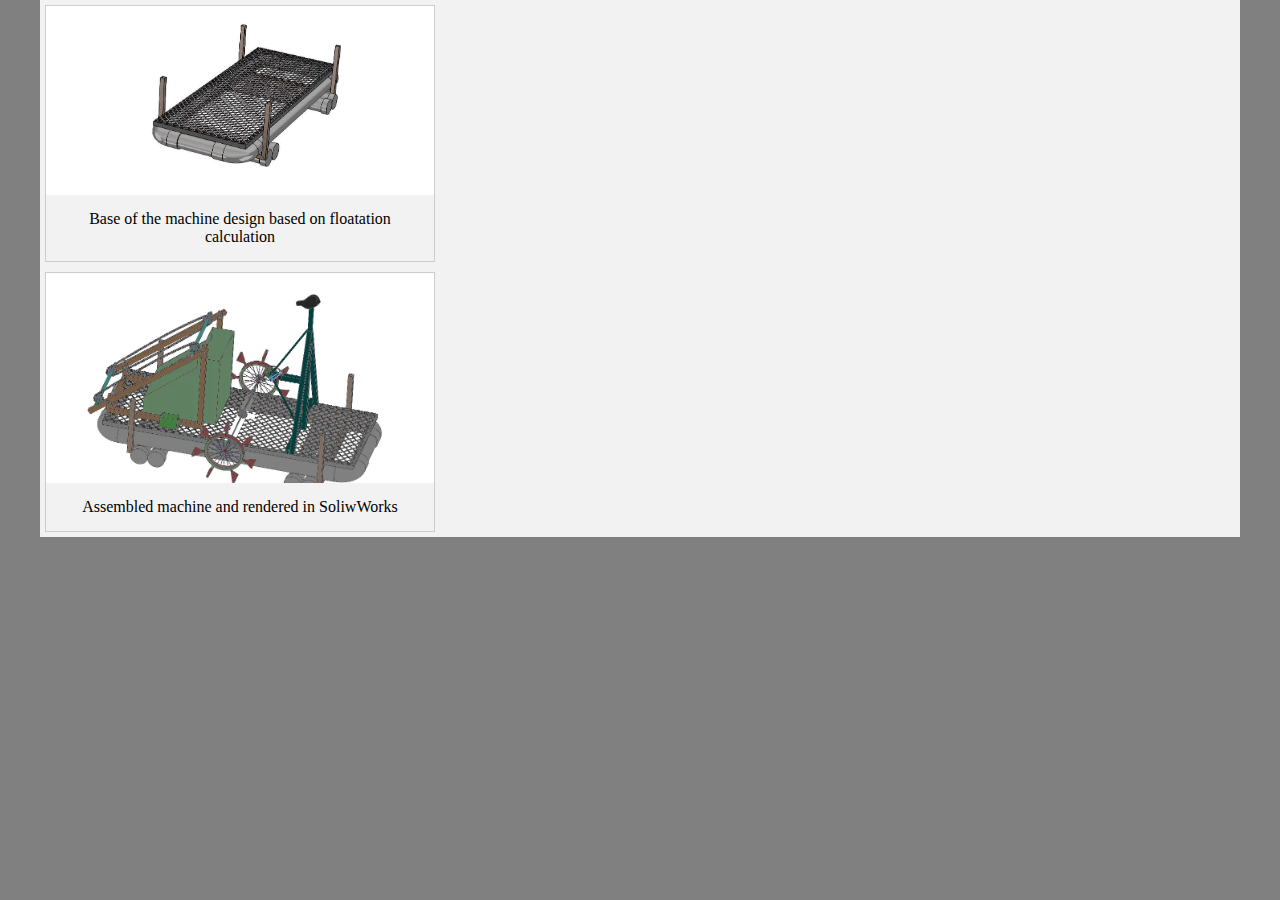
<file: p1.html>
<html>
    <head>
        <title>Images for Design and Fabrication of Buoyancy Assisted Trash Collector.</title>
        <style>
            *{
                box-sizing:border-box;
            }
            body{
                margin:0;
                background:gray;
            }
            .container{
                max-width: 1200px;
                margin:auto;
                background-color: #f2f2f2;
                overflow:auto;
            }
            .gallery{
                margin:5px;
                border:1px solid #ccc;
                float:left;
                width:390px;
            }
            .gallery img{
                width:100%;
                height:auto;
            }
            .desc{
                padding:15px;
                text-align:center;
            }
        </style>
    </head>
    <body>
        <div class="container">
            <div class="gallery">
                <img src="p11.jpeg">
                <div class="desc">Base of the machine design based on floatation calculation</div>

            </div>
        </div>
        <div class="container">
            <div class="gallery">
                <img src="p1.jpg">
                <div class="desc">Assembled machine and rendered in SoliwWorks</div>
                
            </div>
        </div>
        
    </body>
</html>
</file>
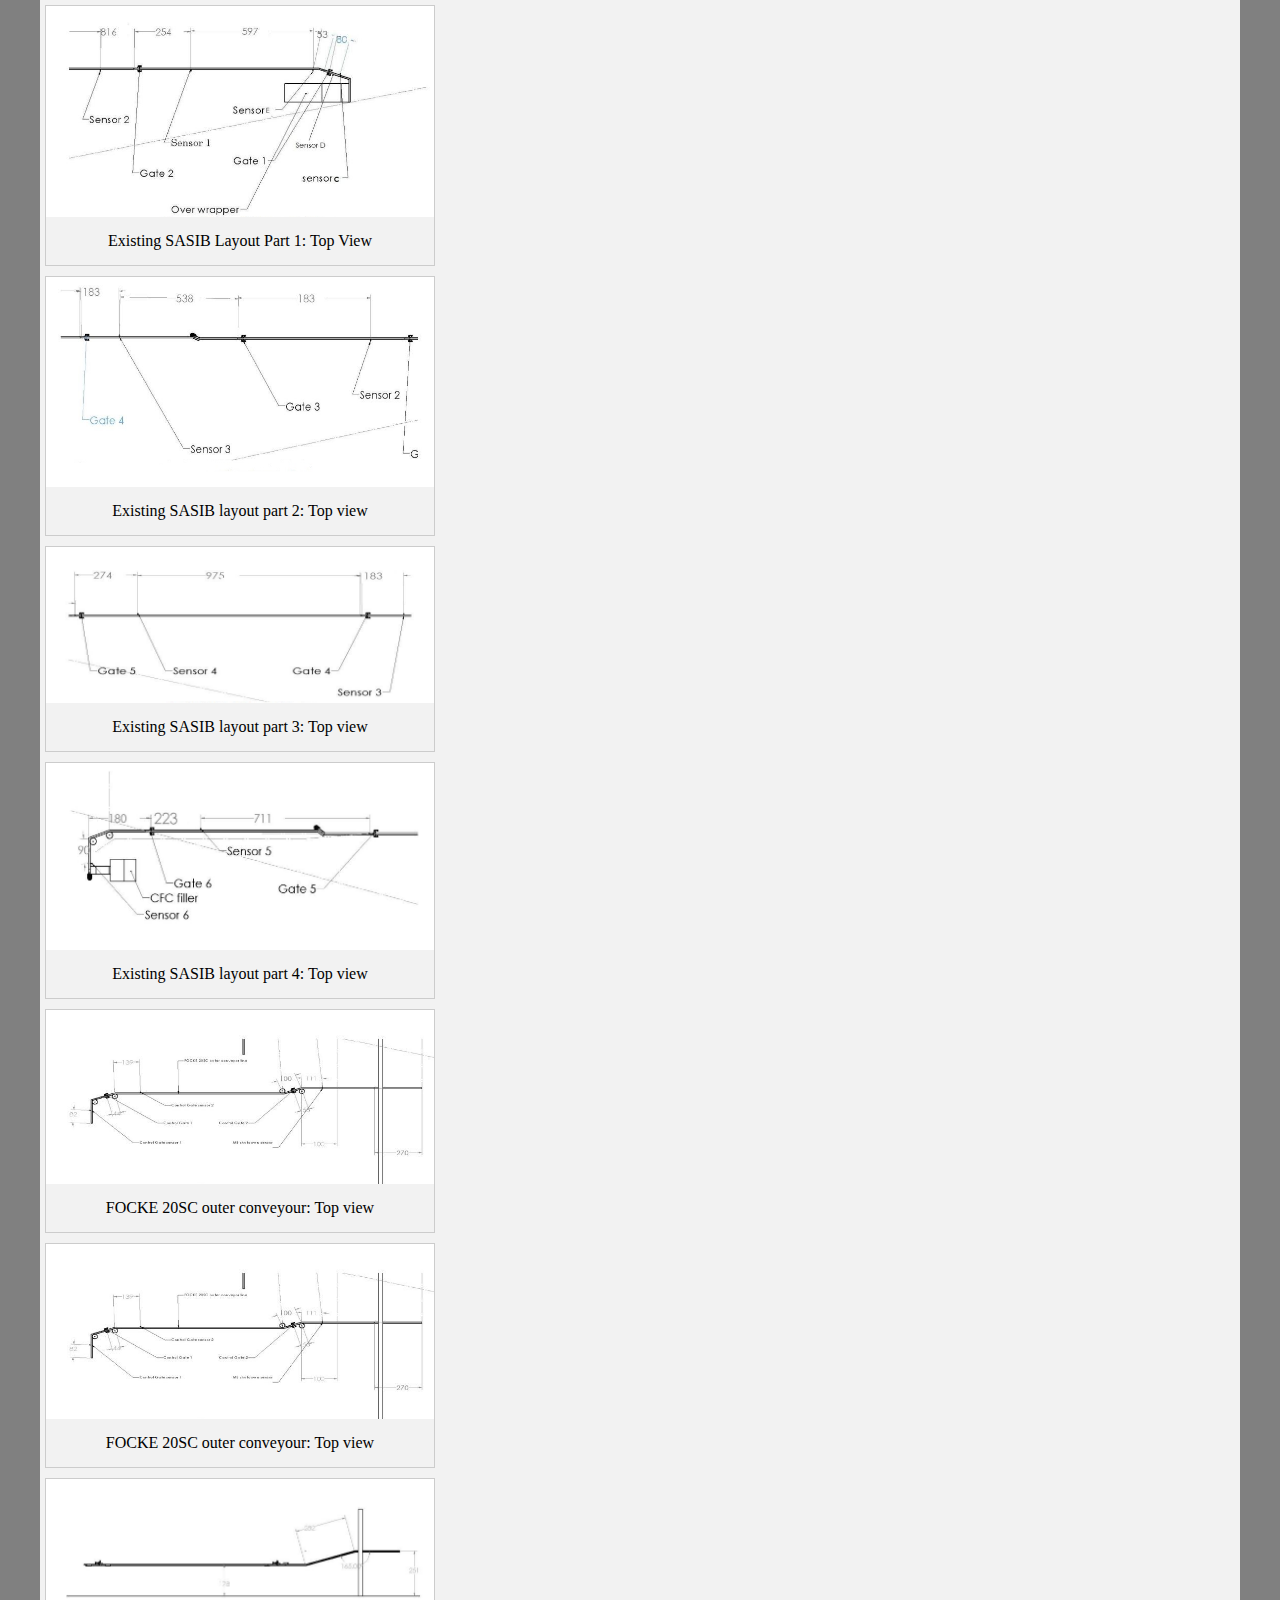
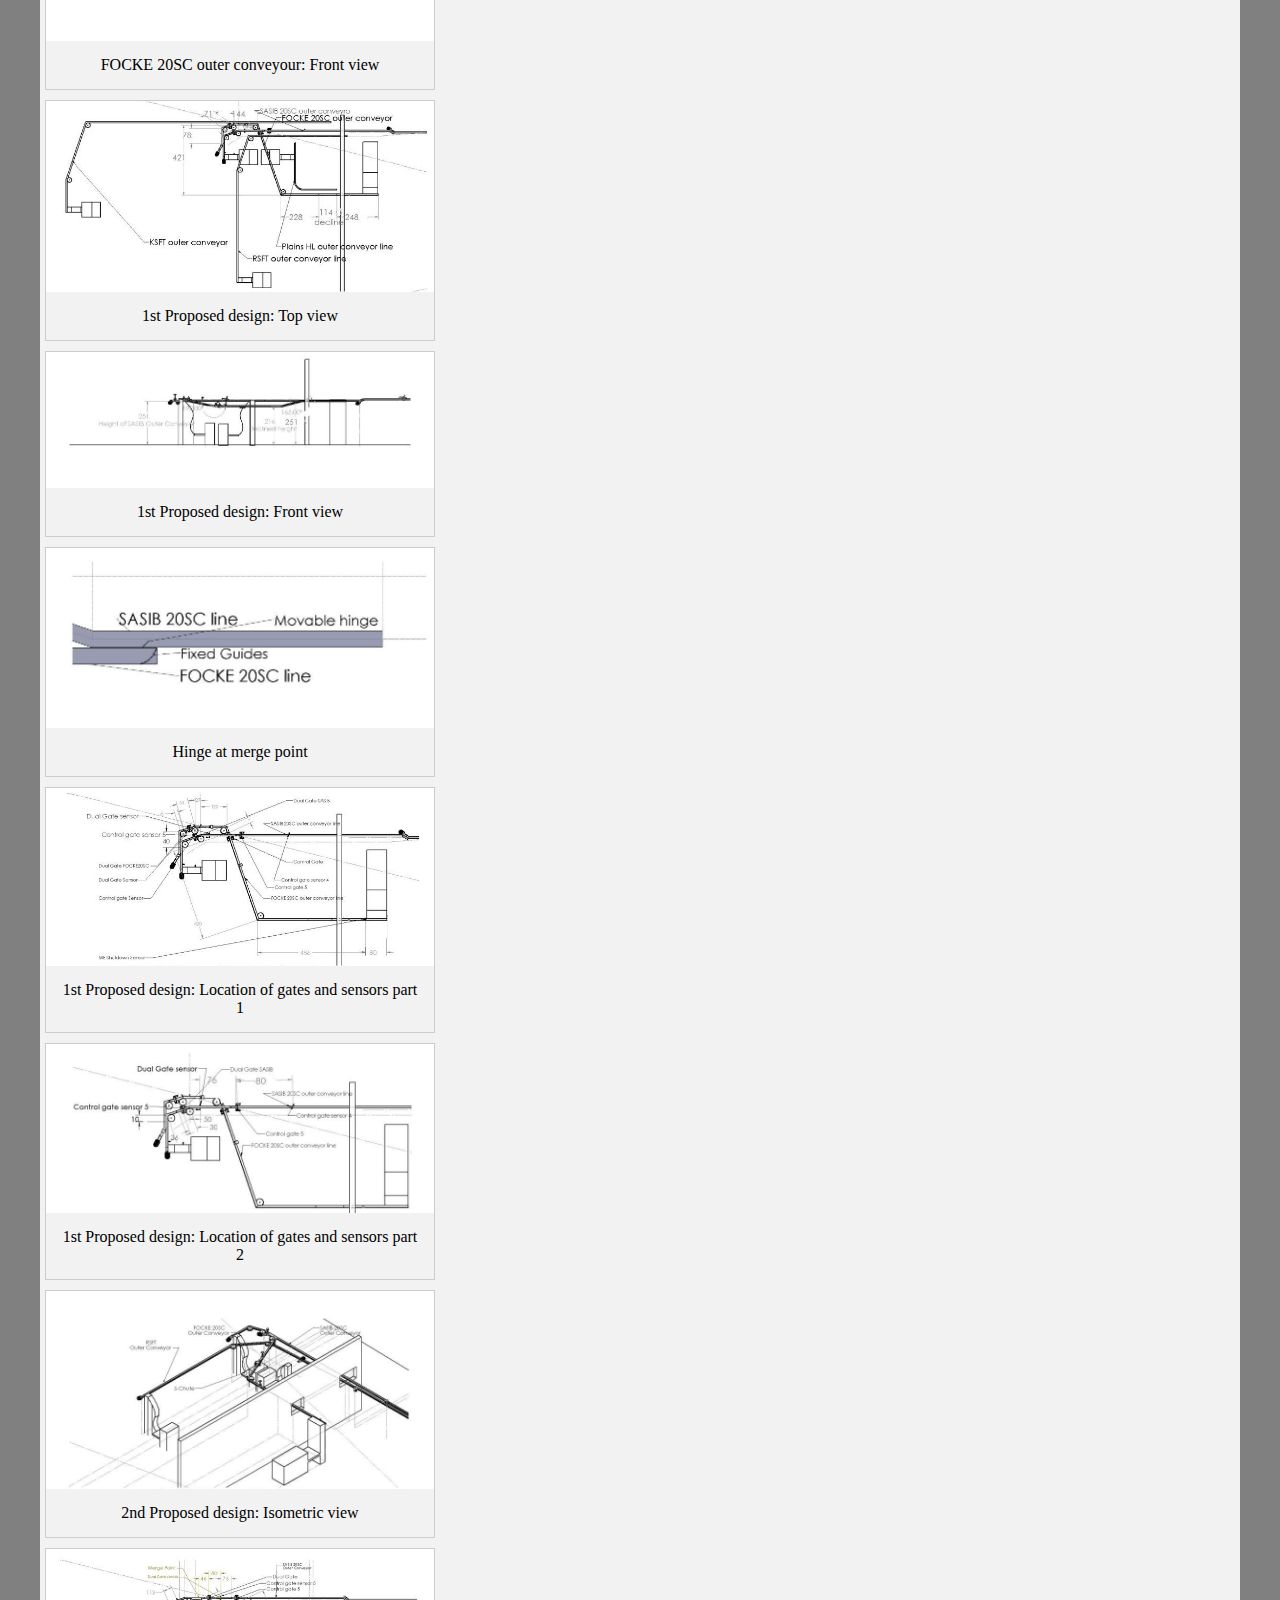
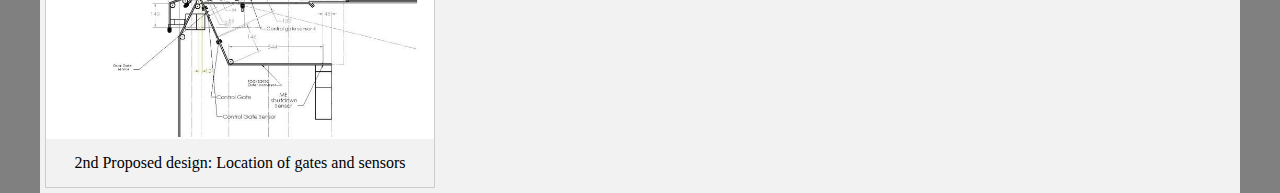
<file: p3.html>
<html>
    <head>
        <title>Images for Design of Outer Conveyor System to CFC Filler by Merging two Stations at Surya Nepal Factory.</title>
        <style>
            *{
                box-sizing:border-box;
            }
            body{
                margin:0;
                background:gray;
            }
            .container{
                max-width: 1200px;
                margin:auto;
                background-color: #f2f2f2;
                overflow:auto;
            }
            .gallery{
                margin:5px;
                border:1px solid #ccc;
                float:left;
                width:390px;
            }
            .gallery img{
                width:100%;
                height:auto;
            }
            .desc{
                padding:15px;
                text-align:center;
            }
        </style>
    </head>
    <body>
        <div class="container">
            <div class="gallery">
                <img src="19.JPG">
                <div class="desc">Existing SASIB Layout Part 1: Top View</div>

            </div>
        </div>
        <div class="container">
            <div class="gallery">
                <img src="20.JPG">
                <div class="desc">Existing SASIB layout part 2: Top view</div>
                
            </div>
        </div>
        <div class="container">
            <div class="gallery">
                <img src="21.JPG">
                <div class="desc">Existing SASIB layout part 3: Top view</div>
                
            </div>
        </div>
        <div class="container">
            <div class="gallery">
                <img src="222.JPG">
                <div class="desc">Existing SASIB layout part 4: Top view</div>
                
            </div>
        </div>
        <div class="container">
            <div class="gallery">
                <img src="23.JPG">
                <div class="desc">FOCKE 20SC outer conveyour: Top view</div>
                
            </div>
        </div>
        <div class="container">
            <div class="gallery">
                <img src="23.JPG">
                <div class="desc">FOCKE 20SC outer conveyour: Top view</div>
                
            </div>
        </div>
        <div class="container">
            <div class="gallery">
                <img src="244.JPG">
                <div class="desc">FOCKE 20SC outer conveyour: Front view</div>
                
            </div>
        </div>
        <div class="container">
            <div class="gallery">
                <img src="25.JPG">
                <div class="desc">1st Proposed design: Top view</div>
                
            </div>
        </div>
        <div class="container">
            <div class="gallery">
                <img src="26.JPG">
                <div class="desc">1st Proposed design: Front view</div>
                
            </div>
        </div>
        
        <div class="container">
            <div class="gallery">
                <img src="28.JPG">
                <div class="desc">Hinge at merge point</div>
                
            </div>
        </div>
        
        <div class="container">
            <div class="gallery">
                <img src="29.JPG">
                <div class="desc">1st Proposed design: Location of gates and sensors part 1</div>
                
            </div>

        </div>
        
        <div class="container">
            <div class="gallery">
                <img src="30.JPG">
                <div class="desc">1st Proposed design: Location of gates and sensors part 2</div>
                
            </div>
        </div>
        <div class="container">
            <div class="gallery">
                <img src="31.JPG">
                <div class="desc">2nd Proposed design: Isometric view</div>
                
            </div>
        </div>
        <div class="container">
            <div class="gallery">
                <img src="32.JPG">
                <div class="desc">2nd Proposed design: Location of gates and sensors</div>
                
            </div>
        </div>
        
    </body>
</html>
</file>
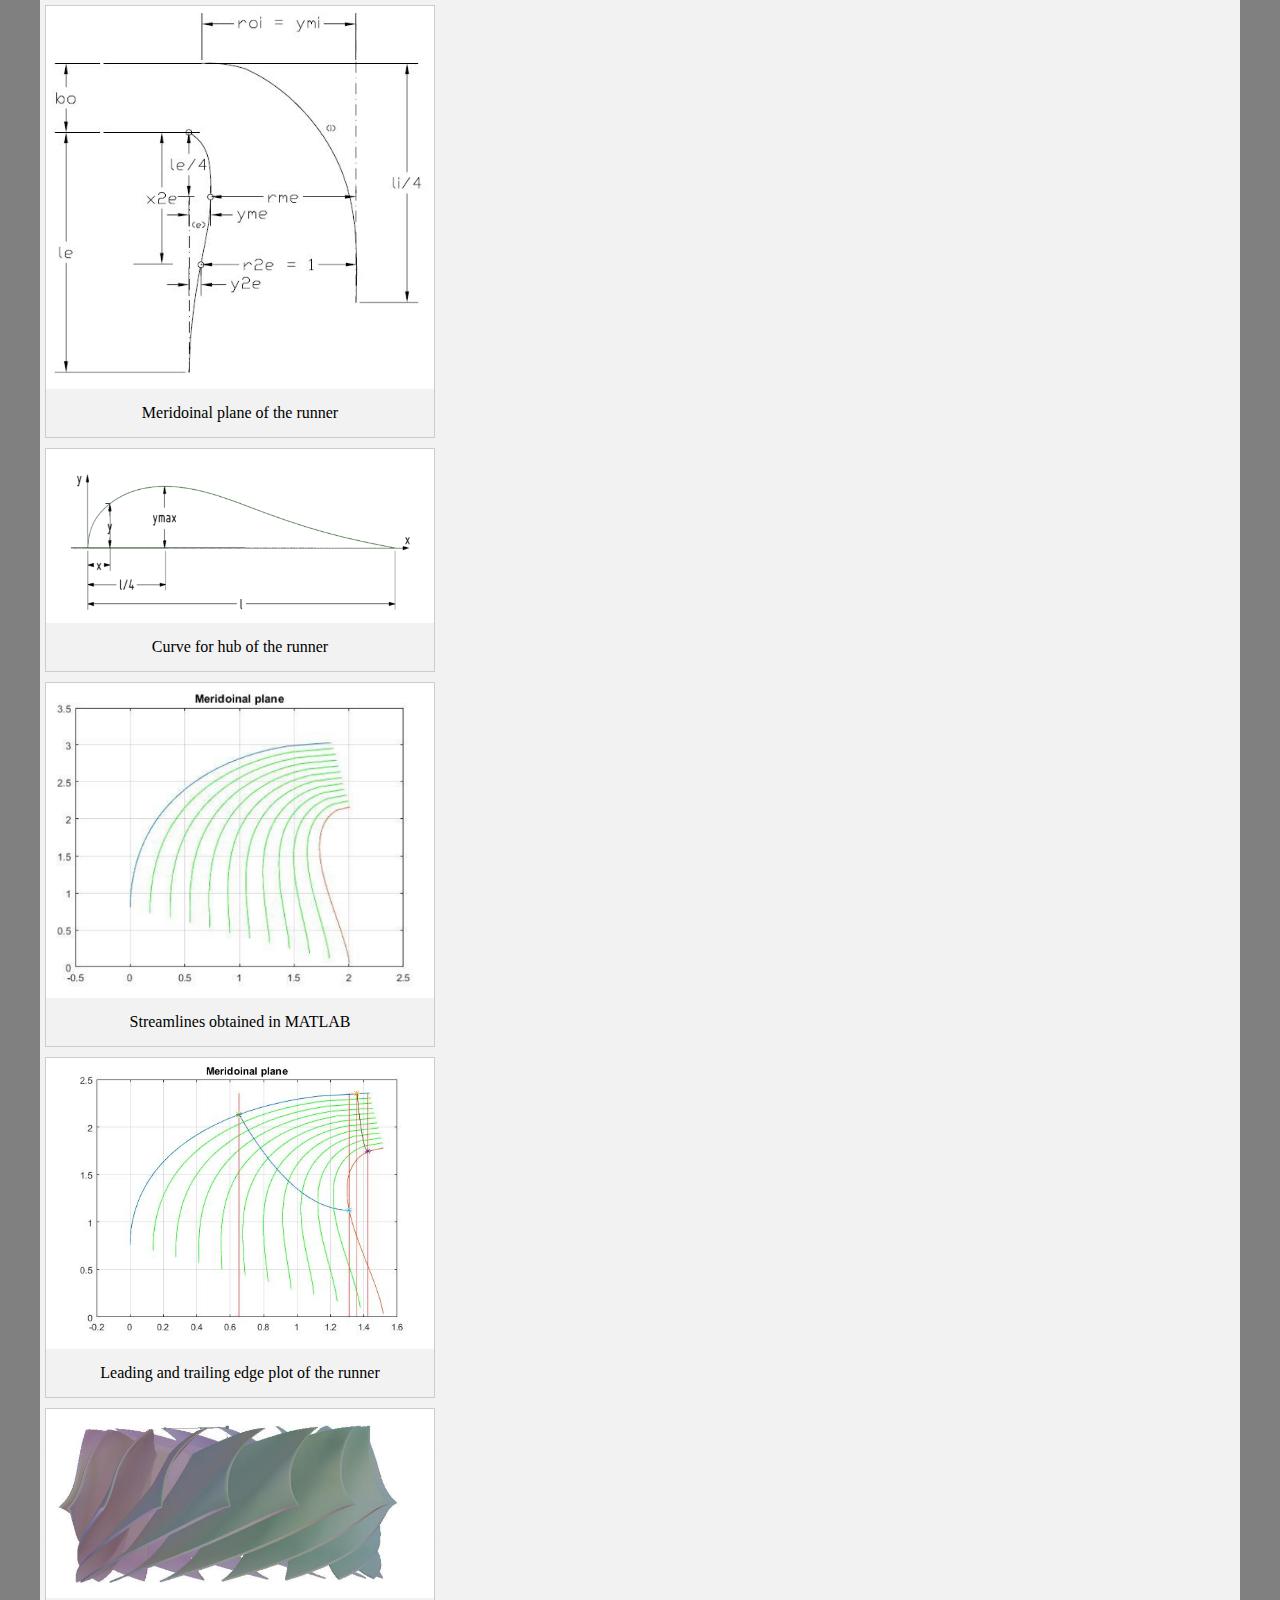
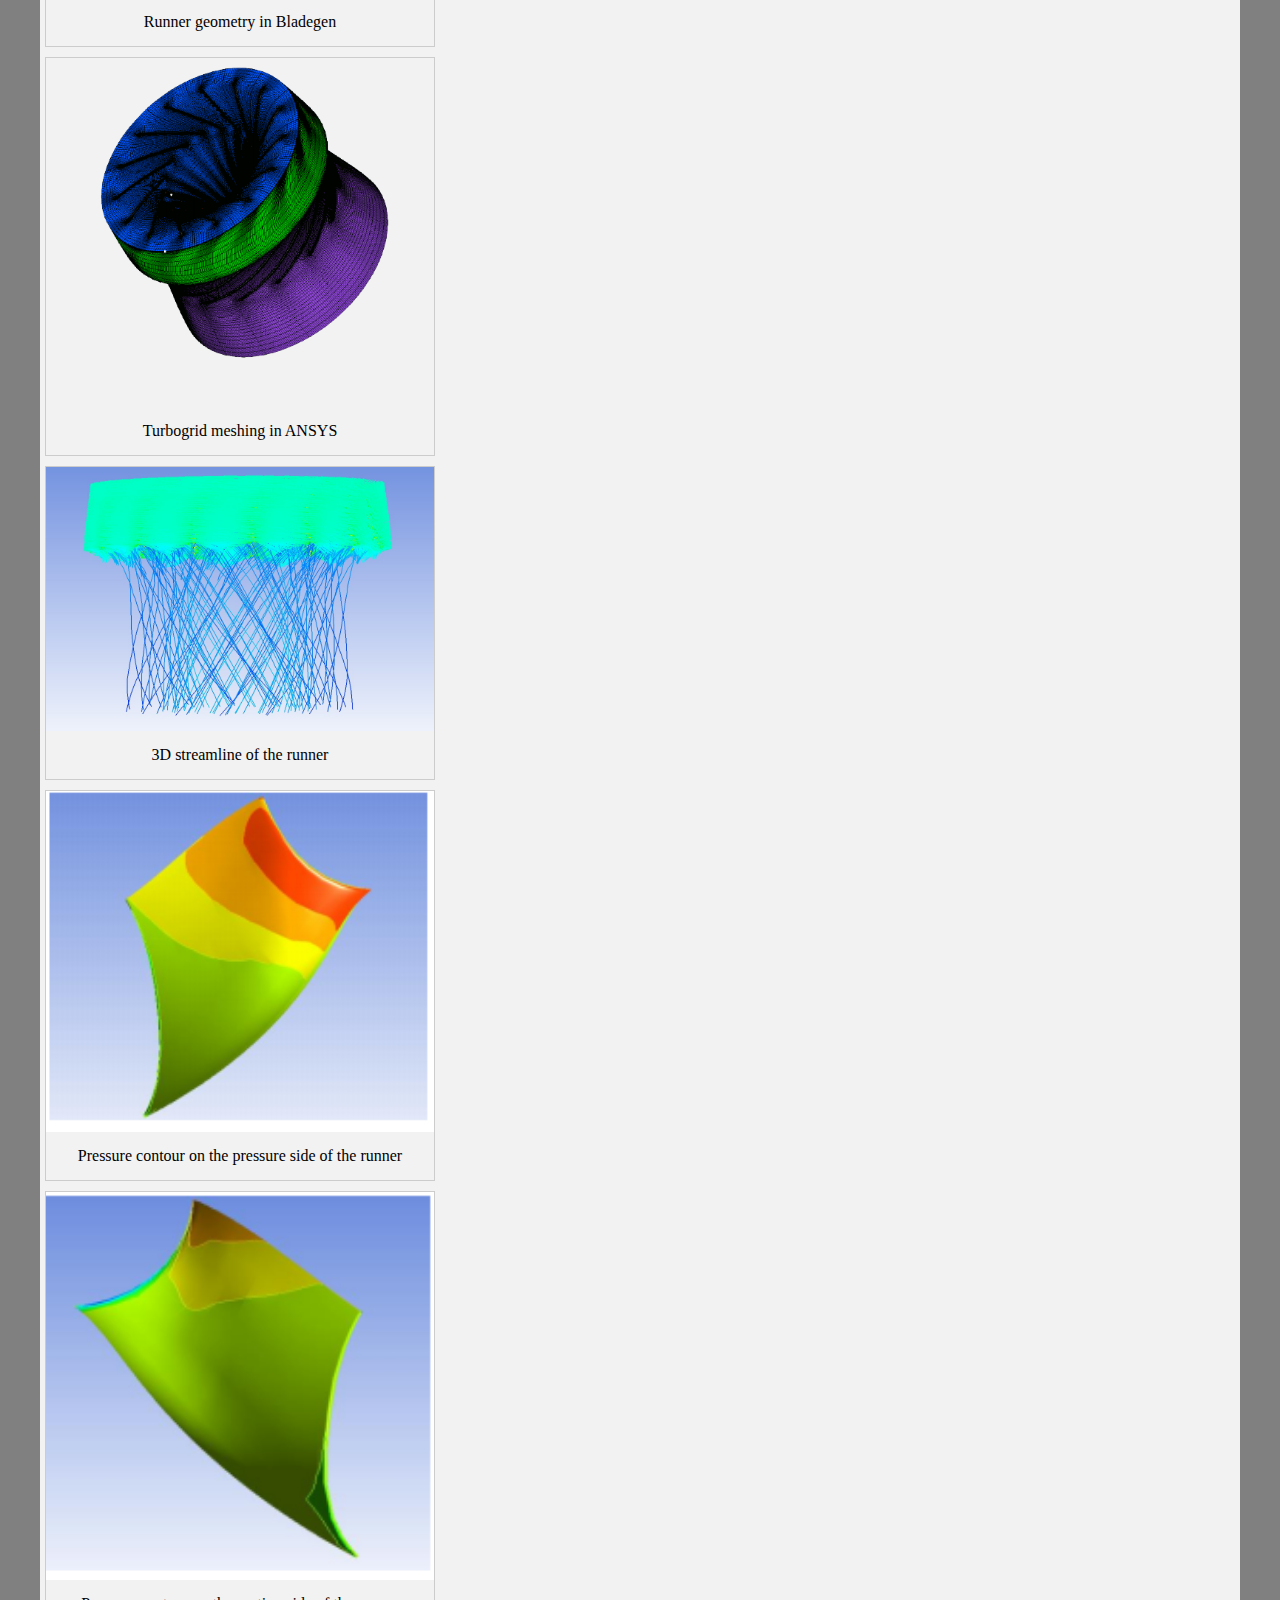
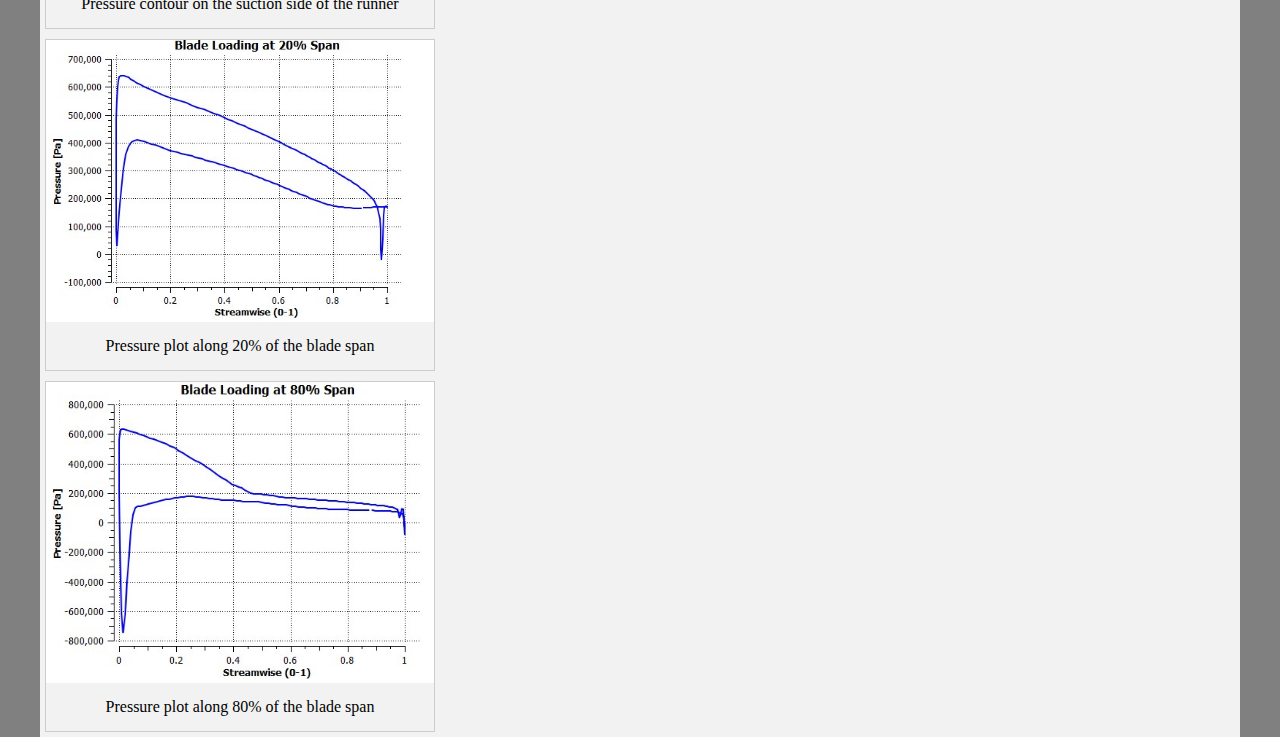
<file: p4.html>
<html>
    <head>
        <title>Images for Design and simulation of Francis Turbine Runner for Betan Karnali Hydroelectric Project for original and reduced head condition.</title>
        <style>
            *{
                box-sizing:border-box;
            }
            body{
                margin:0;
                background:gray;
            }
            .container{
                max-width: 1200px;
                margin:auto;
                background-color: #f2f2f2;
                overflow:auto;
            }
            .gallery{
                margin:5px;
                border:1px solid #ccc;
                float:left;
                width:390px;
            }
            .gallery img{
                width:100%;
                height:auto;
            }
            .desc{
                padding:15px;
                text-align:center;
            }
        </style>
    </head>
    <body>
        <div class="container">
            <div class="gallery">
                <img src="meridoinal.JPG">
                <div class="desc">Meridoinal plane of the runner</div>

            </div>
        </div>
        <div class="container">
            <div class="gallery">
                <img src="hub.png">
                <div class="desc">Curve for hub of the runner</div>
                
            </div>
        </div>
        <div class="container">
            <div class="gallery">
                <img src="streamlines.PNG">
                <div class="desc">Streamlines obtained in MATLAB</div>
                
            </div>
        </div>
        <div class="container">
            <div class="gallery">
                <img src="leading.jpg">
                <div class="desc">Leading and trailing edge plot of the runner</div>
                
            </div>
        </div>
        <div class="container">
            <div class="gallery">
                <img src="geometry.PNG">
                <div class="desc">Runner geometry in Bladegen</div>
                
            </div>
        </div>
        
        <div class="container">
            <div class="gallery">
                <img src="meshing.png">
                <div class="desc">Turbogrid meshing in ANSYS</div>
                
            </div>
        </div>
        
        <div class="container">
            <div class="gallery">
                <img src="streamlie.jpg">
                <div class="desc">3D streamline of the runner</div>
                
            </div>
        </div>
        
        <div class="container">
            <div class="gallery">
                <img src="pressure.PNG">
                <div class="desc">Pressure contour on the pressure side of the runner</div>
                
            </div>
        </div>
        
        <div class="container">
            <div class="gallery">
                <img src="suction.PNG">
                <div class="desc">Pressure contour on the suction side of the runner</div>
                
            </div>
        </div>
        
        <div class="container">
            <div class="gallery">
                <img src="blade20.jpg">
                <div class="desc">Pressure plot along 20% of the blade span</div>
                
            </div>
        </div>
        
        <div class="container">
            <div class="gallery">
                <img src="blade80.jpg">
                <div class="desc">Pressure plot along 80% of the blade span</div>
                
            </div>
        </div>
    </body>
</html>
</file>
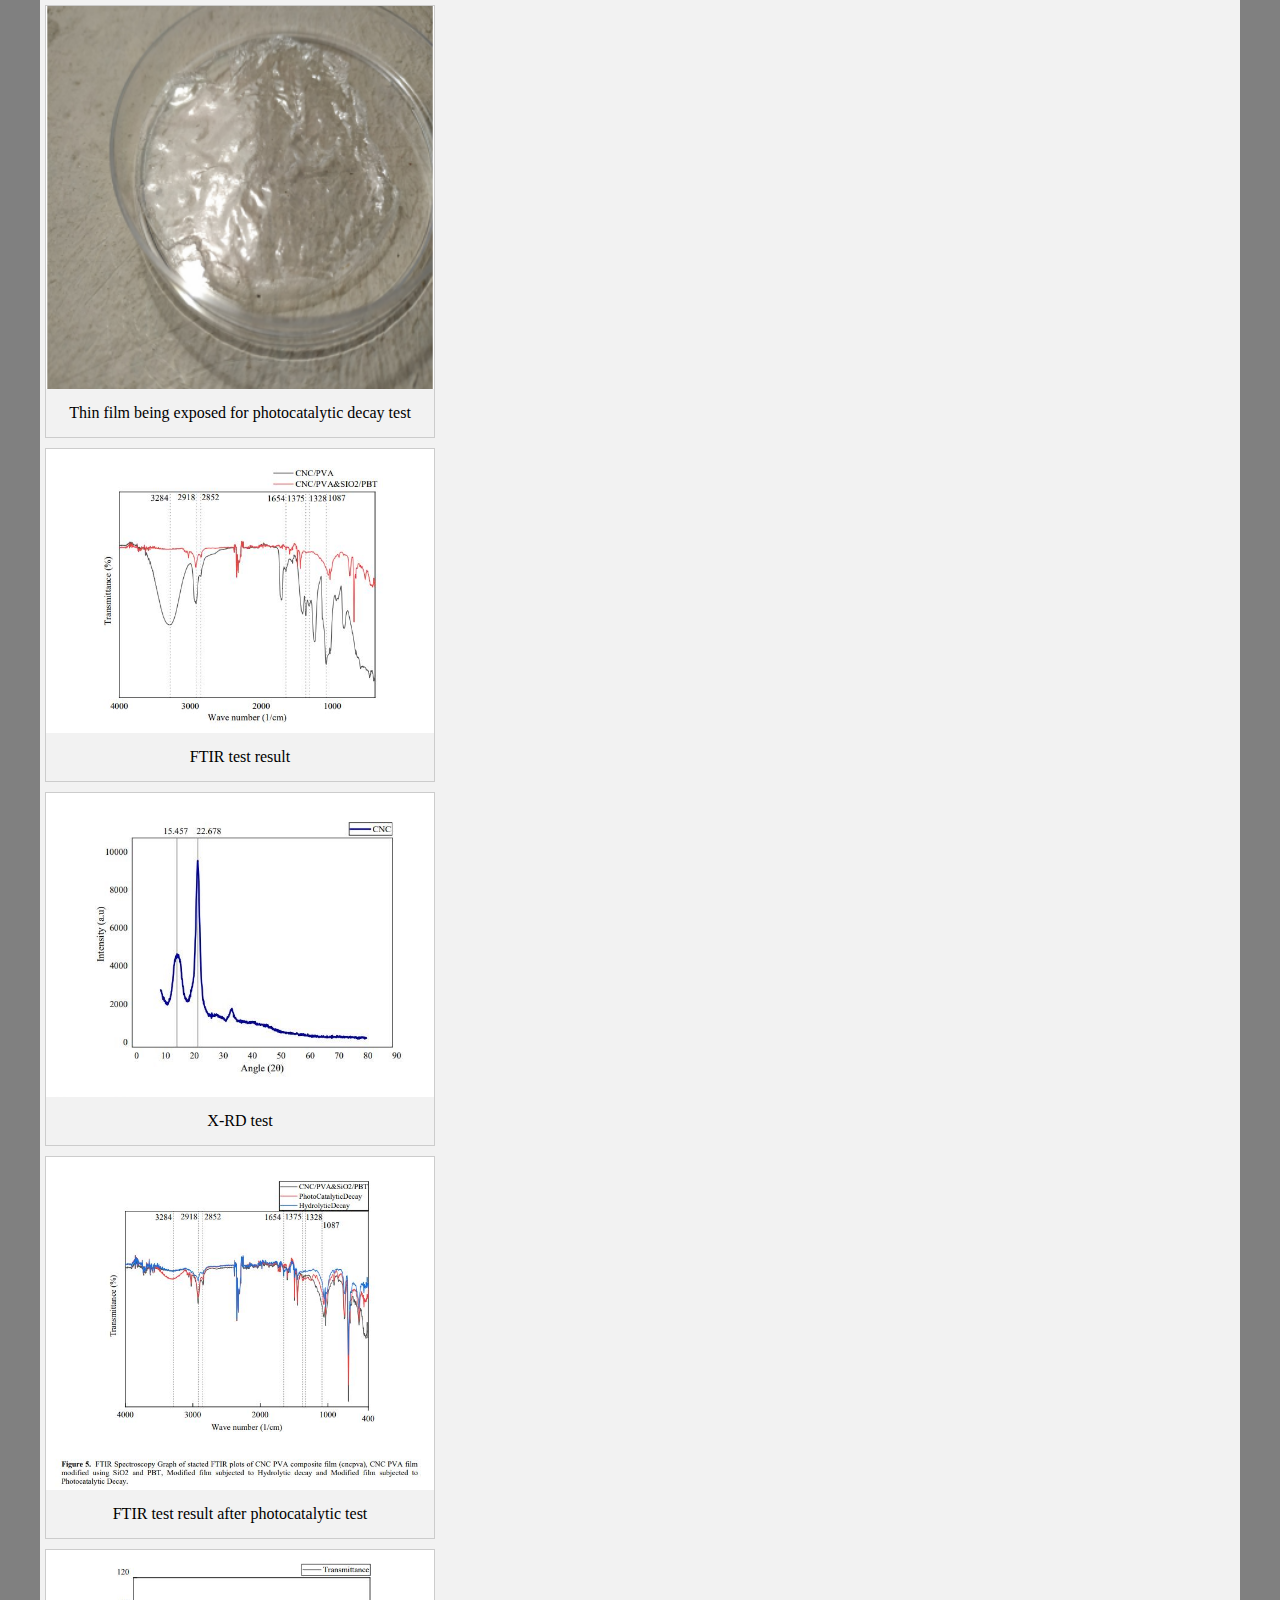
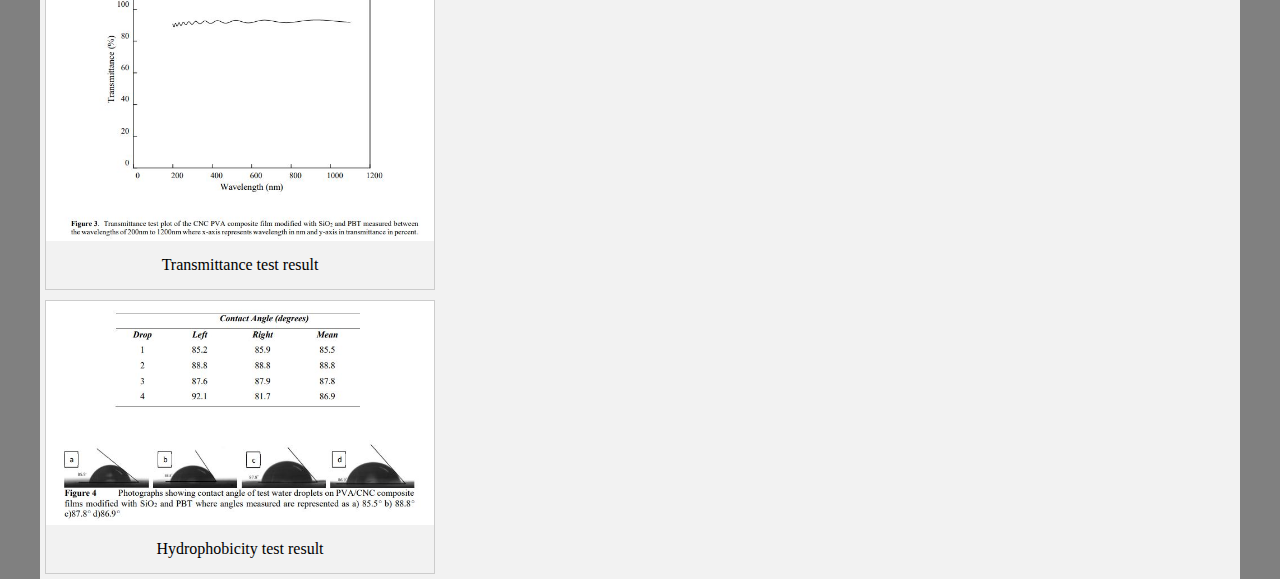
<file: p5.html>
<html>
    <head>
        <title>Images for Study of Thin Bio- Film Production for Use as a Transparent,Study of Thin Bio- Film Production for Use as a Transparent, Hydrophobic, Self-Cleaning Cover for Solar Panels.</title>
        <style>
            *{
                box-sizing:border-box;
            }
            body{
                margin:0;
                background:gray;
            }
            .container{
                max-width: 1200px;
                margin:auto;
                background-color: #f2f2f2;
                overflow:auto;
            }
            .gallery{
                margin:5px;
                border:1px solid #ccc;
                float:left;
                width:390px;
            }
            .gallery img{
                width:100%;
                height:auto;
            }
            .desc{
                padding:15px;
                text-align:center;
            }
        </style>
    </head>
    <body>
        <div class="container">
            <div class="gallery">
                <img src="A1.PNG">
                <div class="desc">Thin film being exposed for photocatalytic decay test</div>

            </div>
        </div>
        <div class="container">
            <div class="gallery">
                <img src="A2.JPG">
                <div class="desc">FTIR test result</div>
                
            </div>
        </div>
        <div class="container">
            <div class="gallery">
                <img src="A4.JPG">
                <div class="desc">X-RD test</div>
                
            </div>
        </div>
        <div class="container">
            <div class="gallery">
                <img src="A5.JPG">
                <div class="desc">FTIR test result after photocatalytic test</div>
                
            </div>
        </div>
        <div class="container">
            <div class="gallery">
                <img src="A7.JPG">
                <div class="desc">Transmittance test result</div>
                
            </div>
        </div>
        <div class="container">
            <div class="gallery">
                <img src="A6.JPG">
                <div class="desc">Hydrophobicity test result</div>
                
            </div>
        </div>

    </body>
</html>
</file>
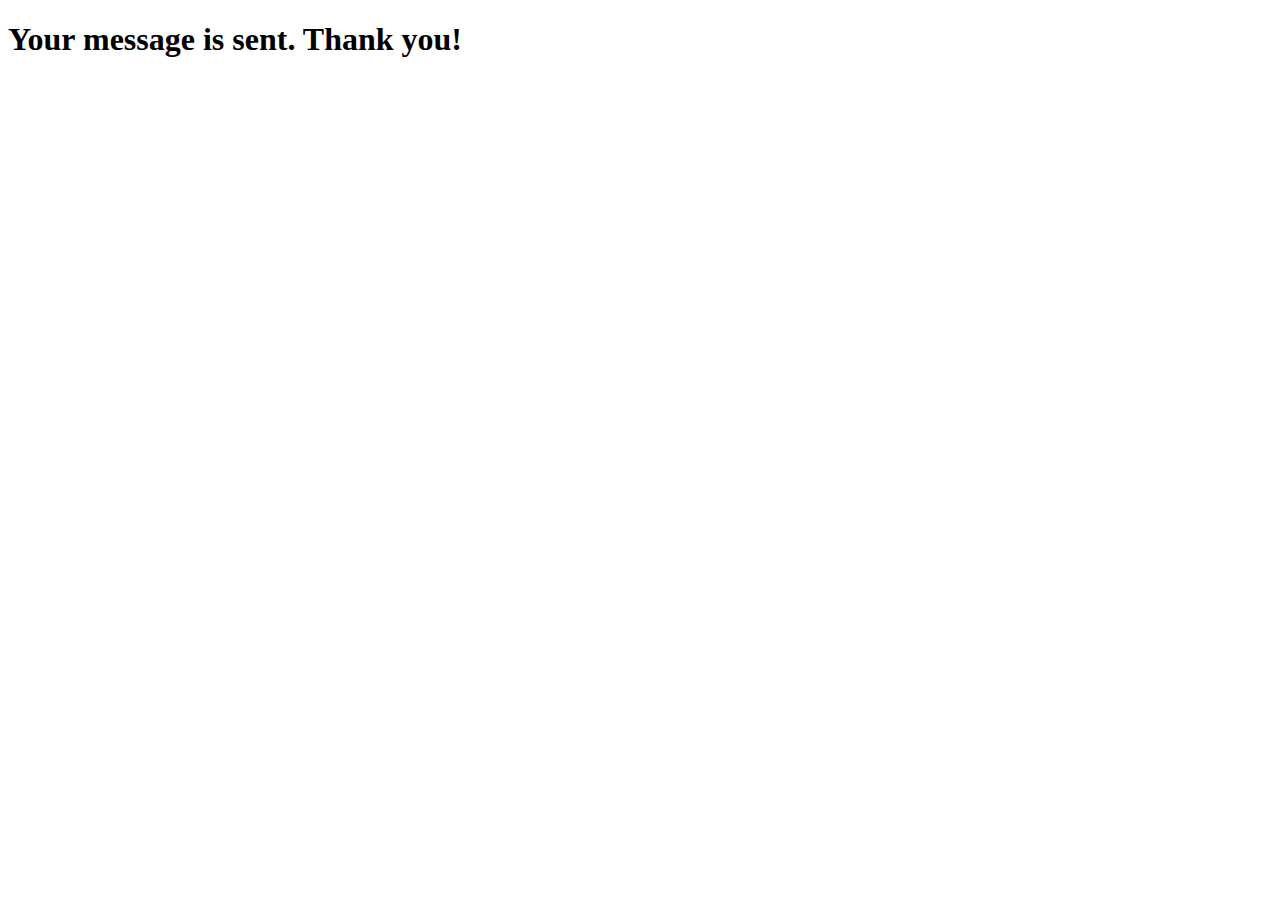
<file: thanks.html>
<!doctype html>
<html lang='en'>
    <head>
        <meta charset="utf-8">
        <title>Thank You</title>
        </head>
        <body>
            <h1>Your message is sent. Thank you!</h1>
        </body>
    </head>
</html>
</file>
